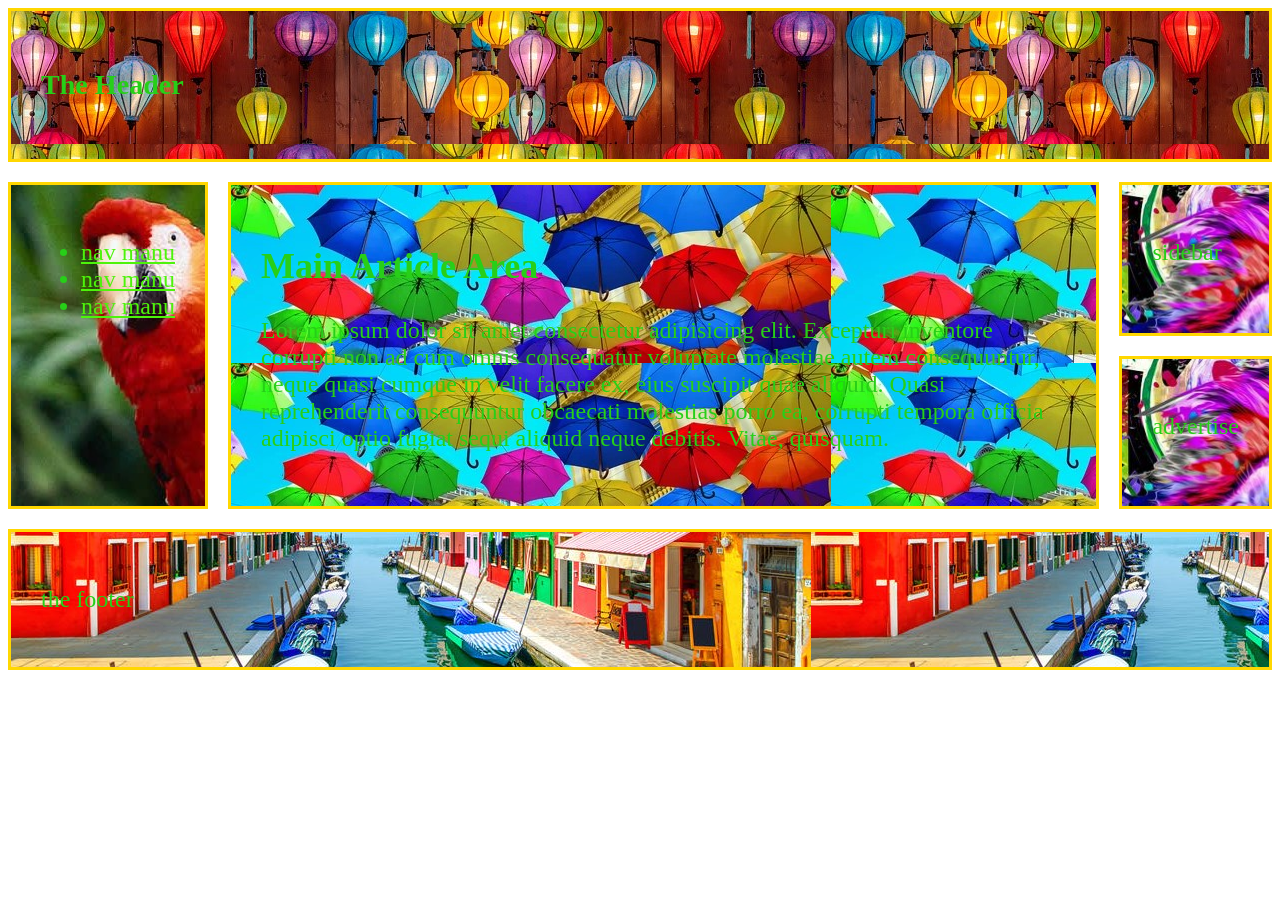
<file: index.html>
<!DOCTYPE html>
<html lang="en">
<head>
    <meta charset="UTF-8">
    <meta name="viewport" content="width=device-width, initial-scale=1.0">
    <title>responsive layout</title>
    <link rel="stylesheet" href="/styles/style.css">

</head>
<body class="container">
    <header>
        <h3>The Header</h3>
    </header>
    
    <nav>
        <ul>
            <li><a href="">nav manu</a></li>
            <li><a href="">nav manu</a></li>
            <li><a href="">nav manu</a></li>
        </ul>
    </nav>

    <main>
        <h2>Main Article Area</h2>
        <p>Lorem ipsum dolor sit amet consectetur adipisicing elit. Excepturi inventore corrupti non ad cum omnis consequatur voluptate molestiae autem consequuntur, neque quasi cumque in velit facere ex, eius suscipit quae aliquid. Quasi reprehenderit consequuntur obcaecati molestias porro ea, corrupti tempora officia adipisci optio fugiat sequi aliquid neque debitis. Vitae, quisquam.</p>
    </main>

    <aside id="sidebar">
        <p>sidebar</p>
    </aside>
    <aside id="advertise">
        <p>advertise</p>
    </aside>
    <footer>
        <p>the footer</p>
    </footer>

</body>
</html>
</file>
<file: styles/style.css>
.container>*{
            border: 3px solid gold;
            background-color:black;
            padding: 30px;
            color: rgb(39, 207, 24);
            font-size: 24px;       
}

nav li a{
    color: rgb(77, 243, 11);
}
header{
    grid-area: header;
    background-image: url("./C.jpg");
    

    
}

nav{
    grid-area:navber ;
    background-image: url("./F.jpg" )  ;

}

main{
    grid-area:main ;
       background-image: url("./B.jpg");
}

#sidebar{
    grid-area: sidebar;
    background-image: url("./G.jpg");
}

#advertise{
    grid-area:advertise ;
    background-image: url("./G.jpg");
}

footer{
    grid-area: footer;
    background-image: url("./A.jpg");
}


.container{
    display: grid;
    gap: 20px;
    grid-template-areas: 
    "header header header header"
    "navber main main sidebar"
    "navber main main advertise"
    "footer footer footer footer"

}
@media screen and (max-width:576px) {
    .container{
    grid-template-areas: 
    "header"
    "navber"
    "main"
    "sidebar"
    "advertise"
    "footer"

}
    
}
@media screen and (min-width:577px) and (max-width:992px) {
      .container{
    grid-template-areas: 
    "header   header  header"
    "navber   navber  navber"
    "sidebar   main    main"
   "advertise  footer footer"

}
}
</file>
<file: styles/layout.css>
.container>*{
            border: 3px solid gold;
            background-color:black;
            padding: 30px;
            color: rgb(39, 207, 24);
            font-size: 24px;       
}

nav li a{
    color: rgb(77, 243, 11);
}
header{
    grid-area: header;
    background-image: url("./C.jpg");
    

    
}

nav{
    grid-area:navber ;
    background-image: url("./F.jpg" )  ;

}

main{
    grid-area:main ;
       background-image: url("./B.jpg");
}

#sidebar{
    grid-area: sidebar;
    background-image: url("./G.jpg");
}

#advertise{
    grid-area:advertise ;
    background-image: url("./G.jpg");
}

footer{
    grid-area: footer;
    background-image: url("./A.jpg");
}


.container{
    display: grid;
    gap: 20px;
    grid-template-areas: 
    "header header header header"
    "navber main main sidebar"
    "navber main main advertise"
    "footer footer footer footer"

}
@media screen and (max-width:576px) {
    .container{
    grid-template-areas: 
    "header"
    "navber"
    "main"
    "sidebar"
    "advertise"
    "footer"

}
    
}
@media screen and (min-width:577px) and (max-width:992px) {
      .container{
    grid-template-areas: 
    "header   header  header"
    "navber   navber  navber"
    "sidebar   main    main"
   "advertise  footer footer"

}
}
</file>
